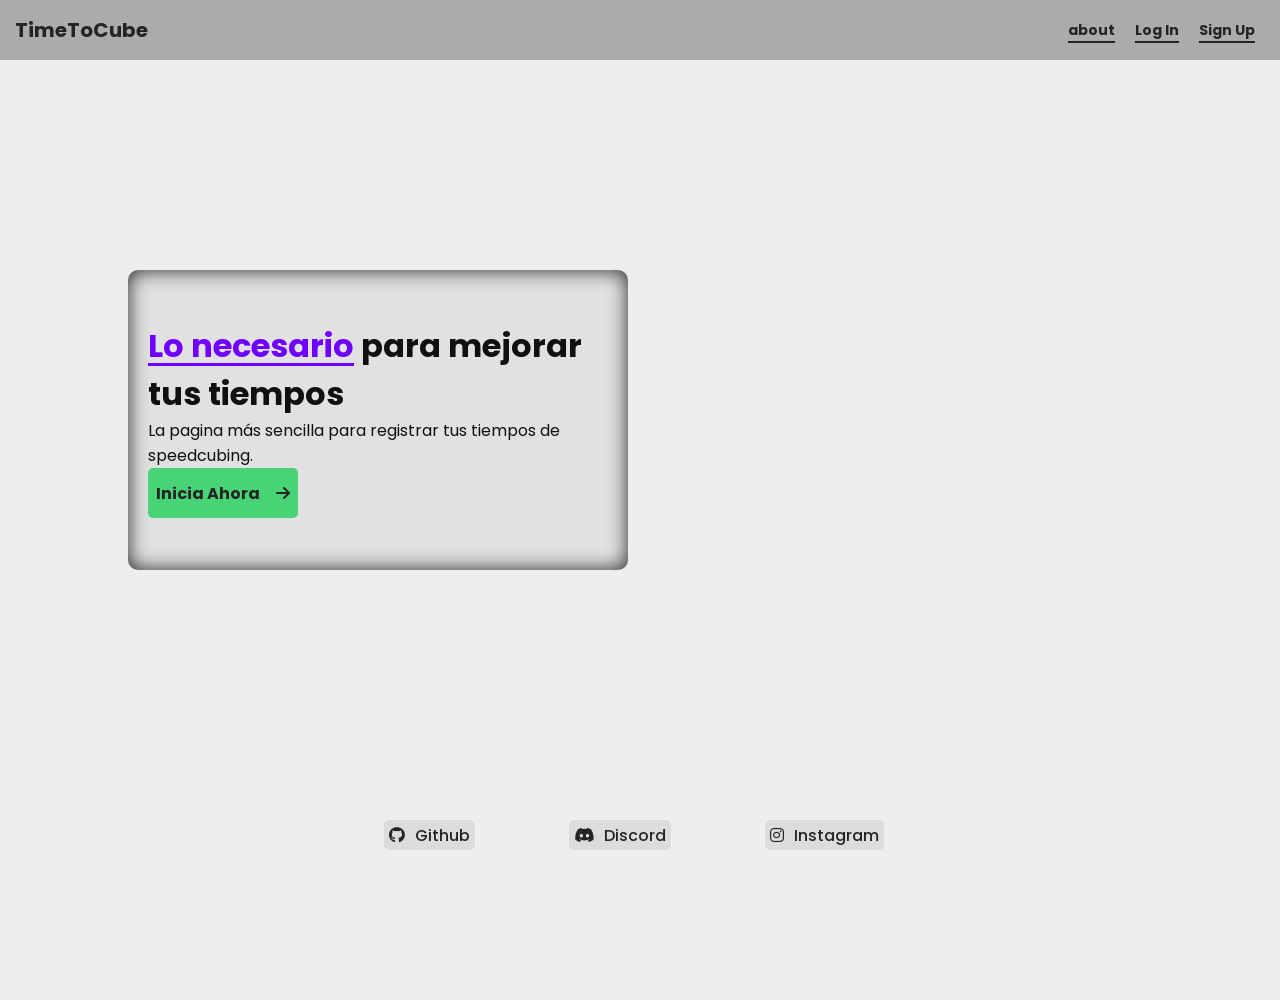
<file: index.html>
<!DOCTYPE html>
<html lang="en">
	<head>
		<meta charset="UTF-8" />
		<meta name="viewport" content="width=device-width, initial-scale=1.0" />
		<title>TimeToCube - Home Page</title>
		<link rel="stylesheet" href="public/styles/main.css" />
		<link
			rel="stylesheet"
			href="https://cdnjs.cloudflare.com/ajax/libs/font-awesome/6.6.0/css/all.min.css"
			integrity="sha512-Kc323vGBEqzTmouAECnVceyQqyqdsSiqLQISBL29aUW4U/M7pSPA/gEUZQqv1cwx4OnYxTxve5UMg5GT6L4JJg=="
			crossorigin="anonymous"
			referrerpolicy="no-referrer"
		/>
	</head>
	<body>
		<div id="navbar">
			<a class="nav-logo" href="index.html">TimeToCube</a>
			<div class="nav-links">
				<a href="#" class="nav-link">about</a>
				<a href="views/login.html" class="nav-link">Log In</a>
				<a href="views/signup.html" class="nav-link">Sign Up</a>
			</div>
		</div>
		<div class="container">
			<div class="content">
				<h1>
					<span class="resalted-primary">Lo necesario</span> para mejorar tus
					tiempos
				</h1>
				<p>La pagina más sencilla para registrar tus tiempos de speedcubing.</p>
				<a href="views/signup.html" class="btn-primary"
					>Inicia Ahora <i class="fa-solid fa-arrow-right"></i
				></a>
			</div>
			<div class="platforms">
				<a href="#" class="platform"
					><i class="fa-brands fa-github"></i> Github</a
				>
				<a href="#" class="platform"
					><i class="fa-brands fa-discord"></i> Discord</a
				>
				<a href="#" class="platform"
					><i class="fa-brands fa-instagram"></i> Instagram</a
				>
			</div>
		</div>
		<div class="footer"></div>
	</body>
</html>
</file>
<file: public/styles/main.css>
@import url('https://fonts.googleapis.com/css2?family=Poppins:ital,wght@0,100;0,200;0,300;0,400;0,500;0,600;0,700;0,800;0,900;1,100;1,200;1,300;1,400;1,500;1,600;1,700;1,800;1,900&family=Roboto:ital,wght@0,100;0,300;0,400;0,500;0,700;0,900;1,100;1,300;1,400;1,500;1,700;1,900&display=swap');

* {
	margin: 0;
	padding: 0;
	box-sizing: border-box;
}

body {
	color: #101010;
	background: #eee;
	font-family: 'Poppins', 'Roboto', sans-serif;
	height: 1000px;
}

#navbar {
	width: 100%;
	height: 60px;
	background: #3a3a3a5e;
	backdrop-filter: blur(4px);
	position: sticky;
	top: 0;
	display: flex;
	justify-content: space-between;
	align-items: center;
	padding: 0 15px;
	z-index: 1;
}

#navbar .nav-logo {
	color: #242424;
	text-decoration: none;
	font-weight: bold;
	font-size: 20px;
	width: 30vw;
}

#navbar .nav-links {
	width: 70vw;
	display: flex;
	justify-content: right;
}

#navbar .nav-links .nav-link {
	color: #242424;
	font-weight: bold;
	margin: 0 10px;
	text-decoration: underline;
	text-decoration-thickness: 2px;
	text-underline-offset: 6px;
	font-size: 14px;
}

.content {
	position: absolute;
	top: 30%;
	left: 10%;
	background: red;
	width: 500px;
	height: 300px;
	display: flex;
	justify-content: center;
	flex-direction: column;
	padding: 20px;
	border-radius: 10px;
	background: #e1e1e1;
	box-shadow: inset 0 0 20px #242424;
}

.resalted-primary {
	color: #6f00ff;
	text-decoration: underline;
	text-decoration-thickness: 3px;
	text-underline-offset: 6px;
}

.btn-primary {
	width: 150px;
	height: 50px;
	color: #242424;
	font-weight: bold;
	background: #48d376;
	display: flex;
	align-items: center;
	justify-content: space-around;
	border-radius: 5px;
	cursor: pointer;
	transition: all 0.5s ease-in-out;
	position: relative;
	overflow: hidden;
	text-decoration: none;
}

.btn-primary:hover {
	box-shadow: 0 0 10px #242424;
	scale: 0.9;
}

/* Aimation */

.btn-primary::before {
	content: '';
	position: absolute;
	left: -300px;
	width: 200px;
	height: 500px;
	background: linear-gradient(
		90deg,
		rgba(36, 36, 36, 0) 0%,
		rgba(255, 255, 255, 0.459) 100%
	);
	box-shadow: inset 0 0 10px #fff;
	transition: 1s ease-in-out;
	rotate: -45deg;
	z-index: 1;
	backdrop-filter: blur(0.7px);
}

.btn-primary:hover::before {
	left: 0;
}

.platforms {
	width: 500px;
	height: 50px;
	display: flex;
	justify-content: space-between;
	align-items: center;
	position: absolute;
	top: 90%;
	left: 30%;
}

.platform {
	color: #242424;
	background-color: #dcdcdc;
	text-decoration: none;
	padding: 0 5px;
	font-weight: 450;
	width: calc(auto + 10px);
	height: 30px;
	display: flex;
	align-items: center;
	justify-content: center;
	border-radius: 5px;
	transition: all 0.3s ease-in;

	&:hover {
		scale: 1.1;
		box-shadow: 0 0 5px #242424;
	}
}

.platform i {
	margin: 0 10px 0 0;
}
</file>
